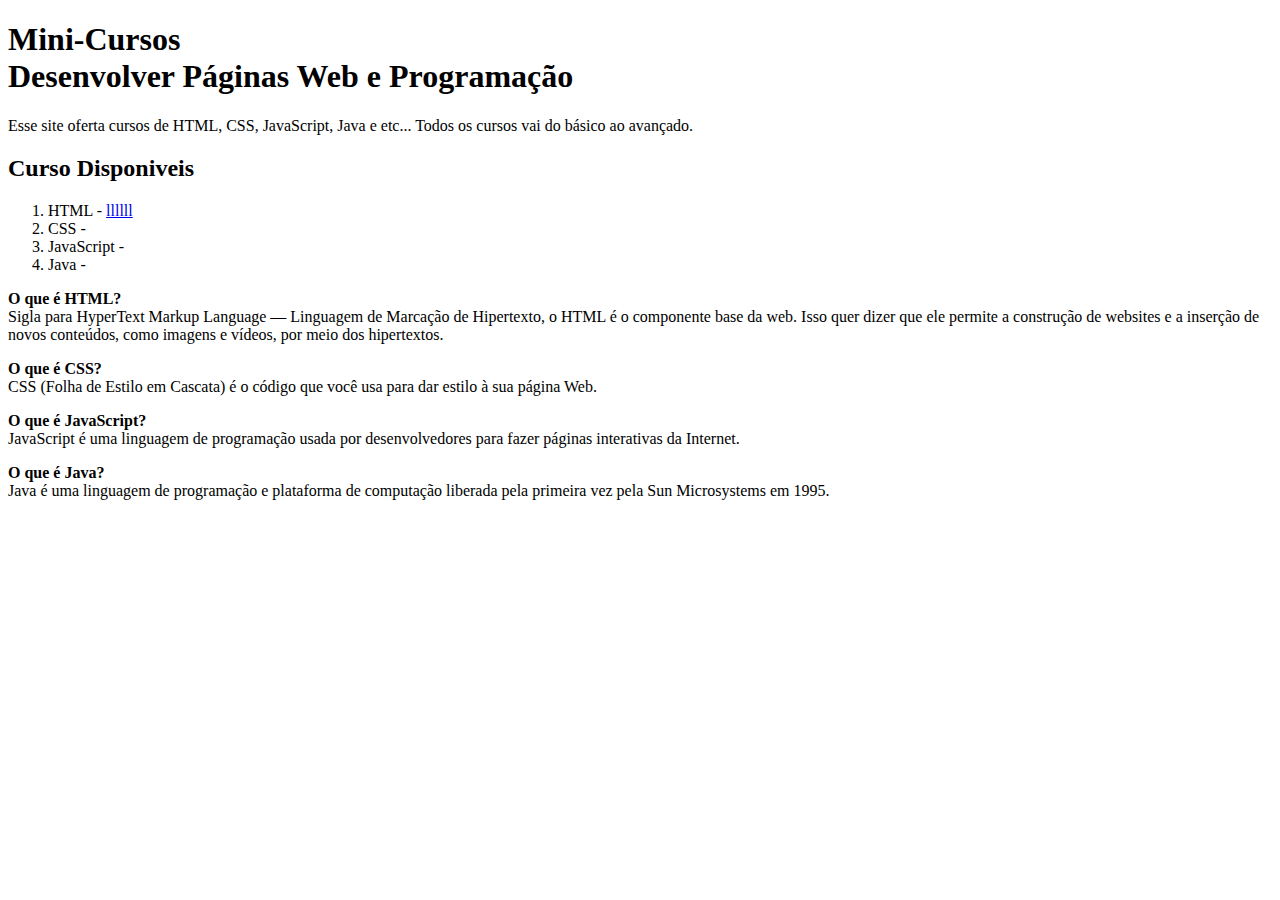
<file: index.html>
<!DOCTYPE html>
<html lang="en">
    <head>
        <meta charset="UTF-8">
        <meta name="viewport" content="width=device-width, initial-scale=1.0">
        <title>DSR</title>
        <link rel="stylesheet" href="">
    </head>
    <body>
        <h1>Mini-Cursos<br>Desenvolver Páginas Web e Programação</h1>
        <p>Esse site oferta cursos de HTML, CSS, JavaScript, Java e etc... Todos os cursos vai do básico ao avançado.</p>
        <div> 
            <h2>Curso Disponiveis</h2>
            <ol>
                <li>HTML - <a href="./rotas/h.html">llllll</a></li>
                <li>CSS - <a href=""></a></li>
                <li>JavaScript - <a href=""></a></li>
                <li>Java - <a href="/imagem/java.png"></a></li>
            </ol>
        </div>
        <p><strong>O que é HTML?</strong><br>
         Sigla para HyperText Markup Language — Linguagem de Marcação de Hipertexto,
         o HTML é o componente base da web. Isso quer dizer que ele permite a construção de websites
         e a inserção de novos conteúdos, como imagens e vídeos, por meio dos hipertextos.
        </p><strong>O que é CSS?</strong><br>
         CSS (Folha de Estilo em Cascata) é o código que você usa para dar estilo à sua página Web. 
        <p><strong>O que é JavaScript?</strong><br>
         JavaScript é uma linguagem de programação usada por desenvolvedores para fazer páginas interativas da Internet.
        </p>
        <p><strong>O que é Java?</strong><br>
         Java é uma linguagem de programação e plataforma de computação liberada pela primeira vez pela Sun Microsystems em 1995.
        </p>
      
    </body>
</html>
</file>
